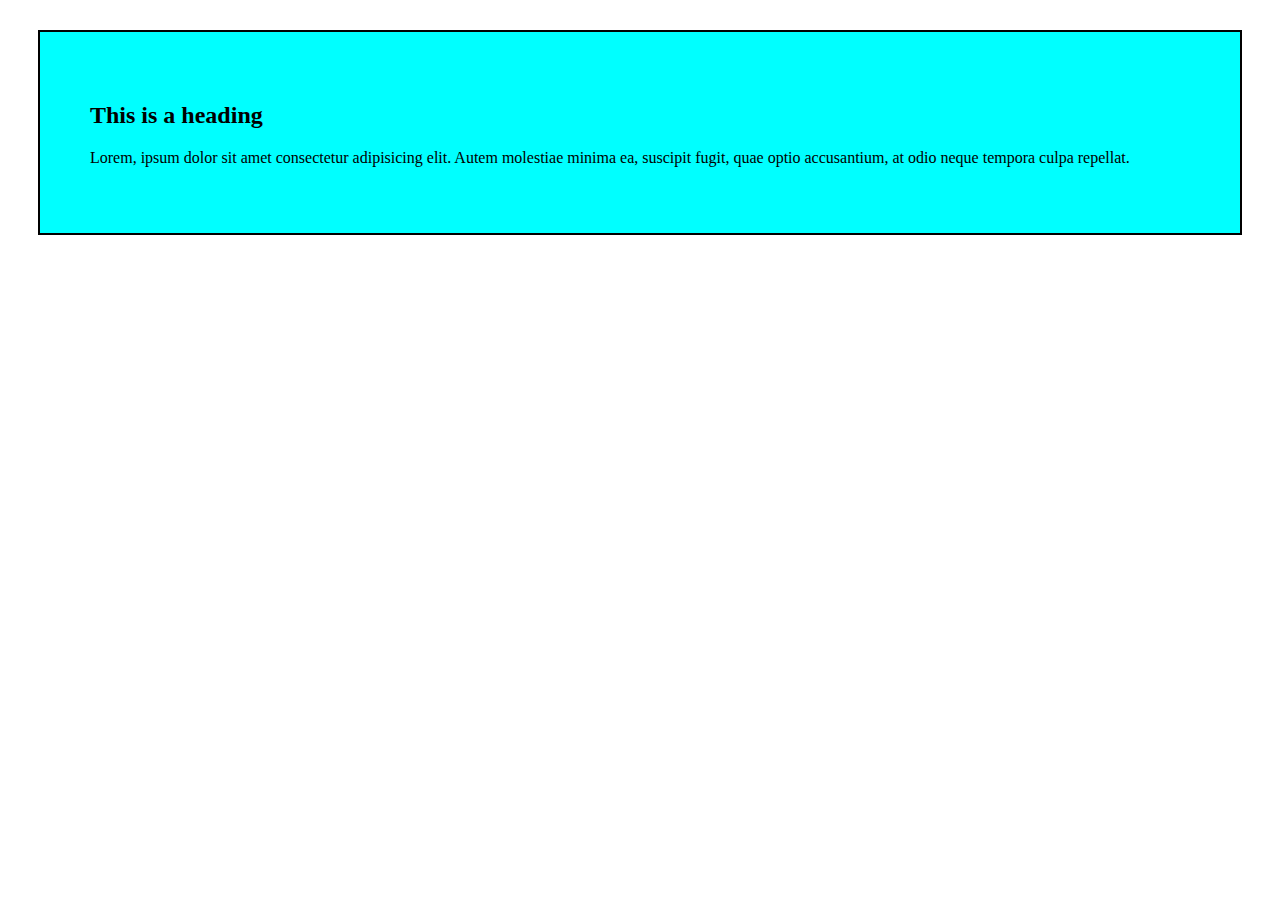
<file: boxmodel/index.html>
<!DOCTYPE html>
<html lang="en">
<head>
    <meta charset="UTF-8">
    <meta http-equiv="X-UA-Compatible" content="IE=edge">
    <meta name="viewport" content="width=device-width, initial-scale=1.0">
    <title>Document</title>
    <link rel="stylesheet" href="index.css">
</head>
<body>
    <div class="container">
    <h2>This is a heading</h2>
    <p>Lorem, ipsum dolor sit amet consectetur adipisicing elit. Autem molestiae minima ea, suscipit fugit, quae optio accusantium, at odio neque tempora culpa repellat.</p>
</div>

<div class="container1">
    
</div>

</body>
</html>
</file>
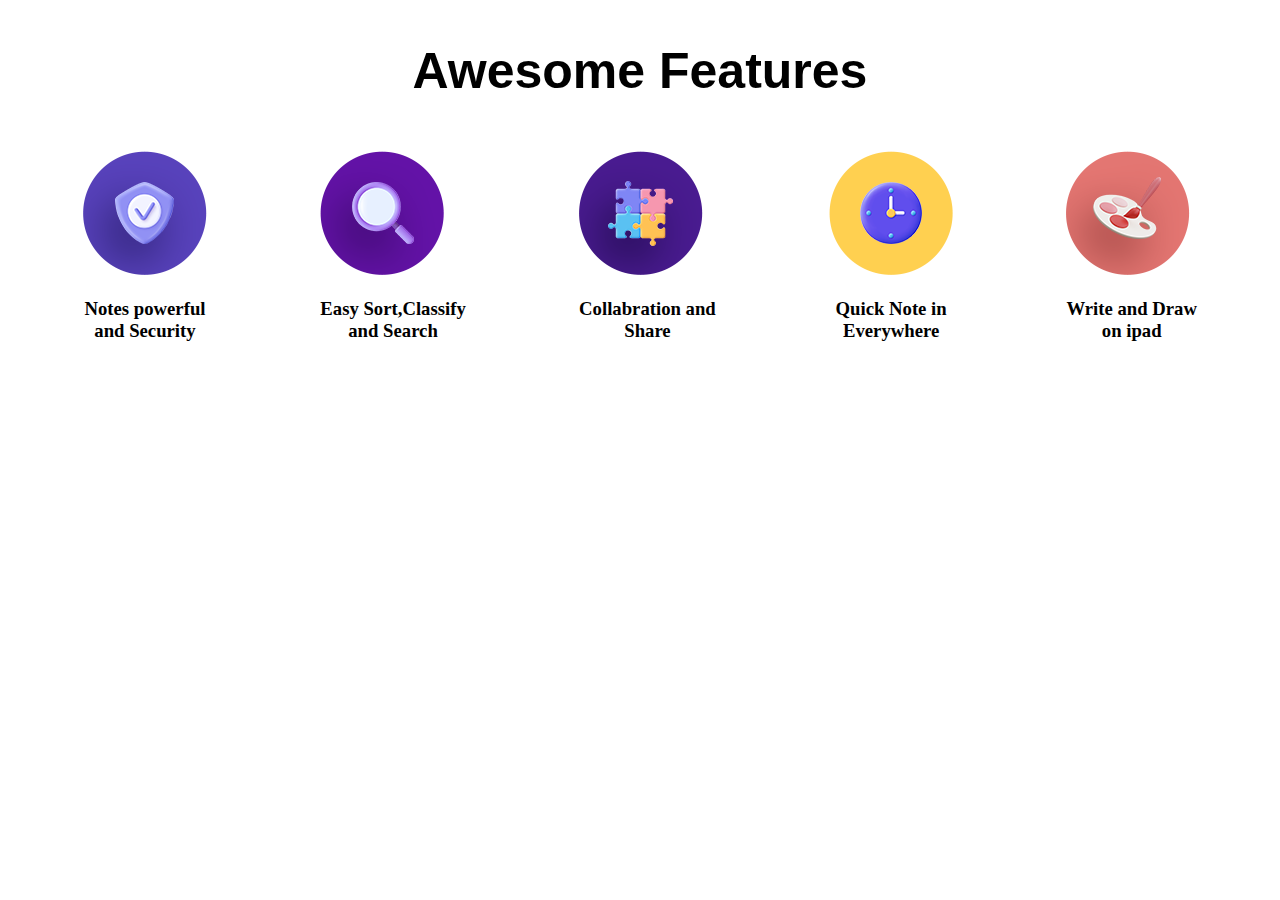
<file: Features/index.html>
<!DOCTYPE html>
<html lang="en">
<head>
    <meta charset="UTF-8">
    <meta http-equiv="X-UA-Compatible" content="IE=edge">
    <meta name="viewport" content="width=device-width, initial-scale=1.0">
    <title>Document</title>
    <link rel="stylesheet" href="style.css">
</head>
<body>
    <div class="main">
        <div class="container">
            <div class="header">
                <h2>Awesome <span> Features</span>
                   </h2>
            </div>
                <div class="row">
                    <div class="item1">
                        <div class="img1">
                            <img src="feature1.jpg" alt="">
                        </div>
                      <h3>Notes powerful <br> and Security</h3>
                    </div>
                    <div class="item2">
                        <div class="img2">
                        <img src="feature2.jpg" alt="">
                        </div>
                        <h3>Easy Sort,Classify <br>and Search</h3>
                    </div>
                    <div class="item3">
                        <div class="img3">
                            <img src="feature3.jpg" alt="">
                        </div>
                        <h3>Collabration and <br> Share</h3>
                    </div>
                    <div class="item4">
                        <div class="img4">
                         <img src="feature4.jpg" alt="">
                        </div>
                        <h3>Quick Note in <br>Everywhere</h3>
                    </div>
                    <div class="item5">
                        <div class="img5">
                            <img src="feature5.jpg" alt="">
                        </div>
                        <h3>Write and Draw <br>on ipad</h3>
                    </div>
               
            </div>
        </div>

    </div>
    
</body>
</html>
</file>
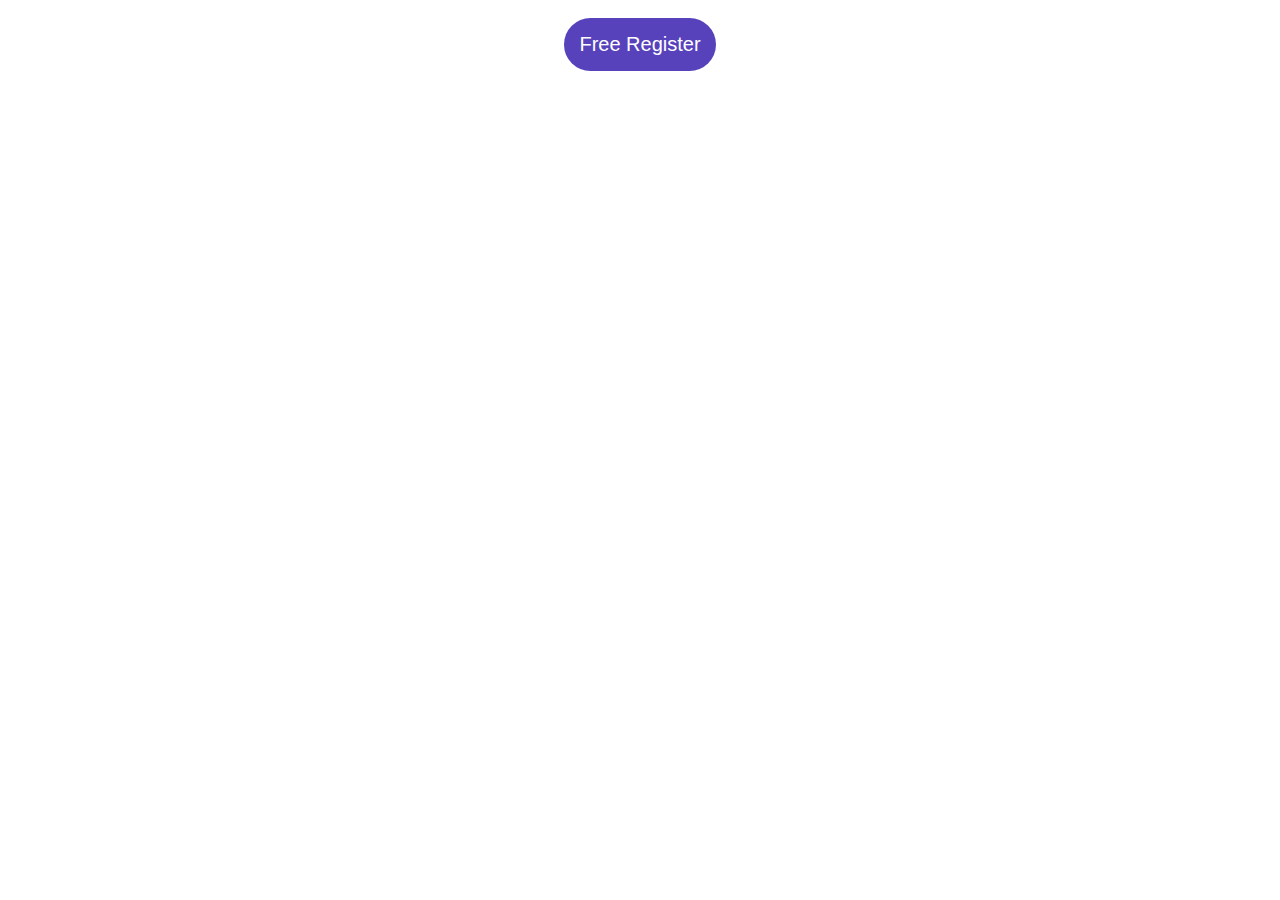
<file: free Register/index.html>
<!DOCTYPE html>
<html lang="en">
<head>
    <meta charset="UTF-8">
    <meta http-equiv="X-UA-Compatible" content="IE=edge">
    <meta name="viewport" content="width=device-width, initial-scale=1.0">
    <title>Document</title>
    <link rel="stylesheet" href="style.css">
</head>
<body>
   <div class="container">
    <button class="btn">Free Register</button>
   </div>
       
 
    
</body>
</html>
</file>
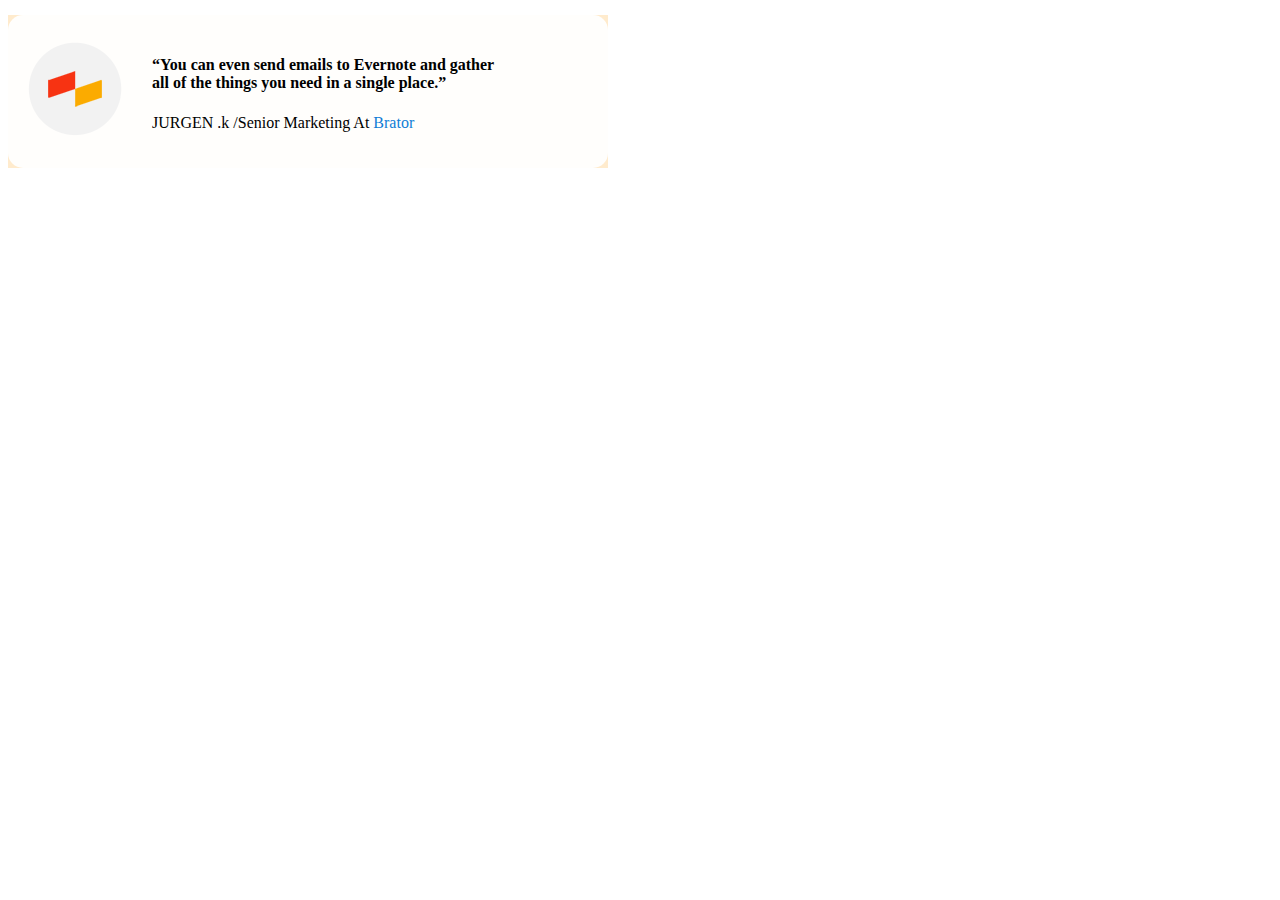
<file: ratings/index.html>
<!DOCTYPE html>
<html lang="en">
<head>
    <meta charset="UTF-8">
    <meta http-equiv="X-UA-Compatible" content="IE=edge">
    <meta name="viewport" content="width=device-width, initial-scale=1.0">
    <title>Document</title>
    <link rel="stylesheet" href="style.css">
</head>
<body>
    <div class="main">
        <div class="container">
            <div class="img-box">
                <div class="img">
                    <img src="ratingimg.jpg" alt="">
                </div>
            </div>
           
            <div class="info">
                <div class="stars">

                </div>
                <div class="header">
                    <h4>“You can even send emails to Evernote and gather <br>
                        all of the things you need in a single place.”</h4>
                </div>
                <div class="para">
                    <p>JURGEN .k /Senior Marketing At <a href="#">Brator</a></p>
                </div>
            </div>
        </div>
    </div>
    
</body>
</html>
</file>
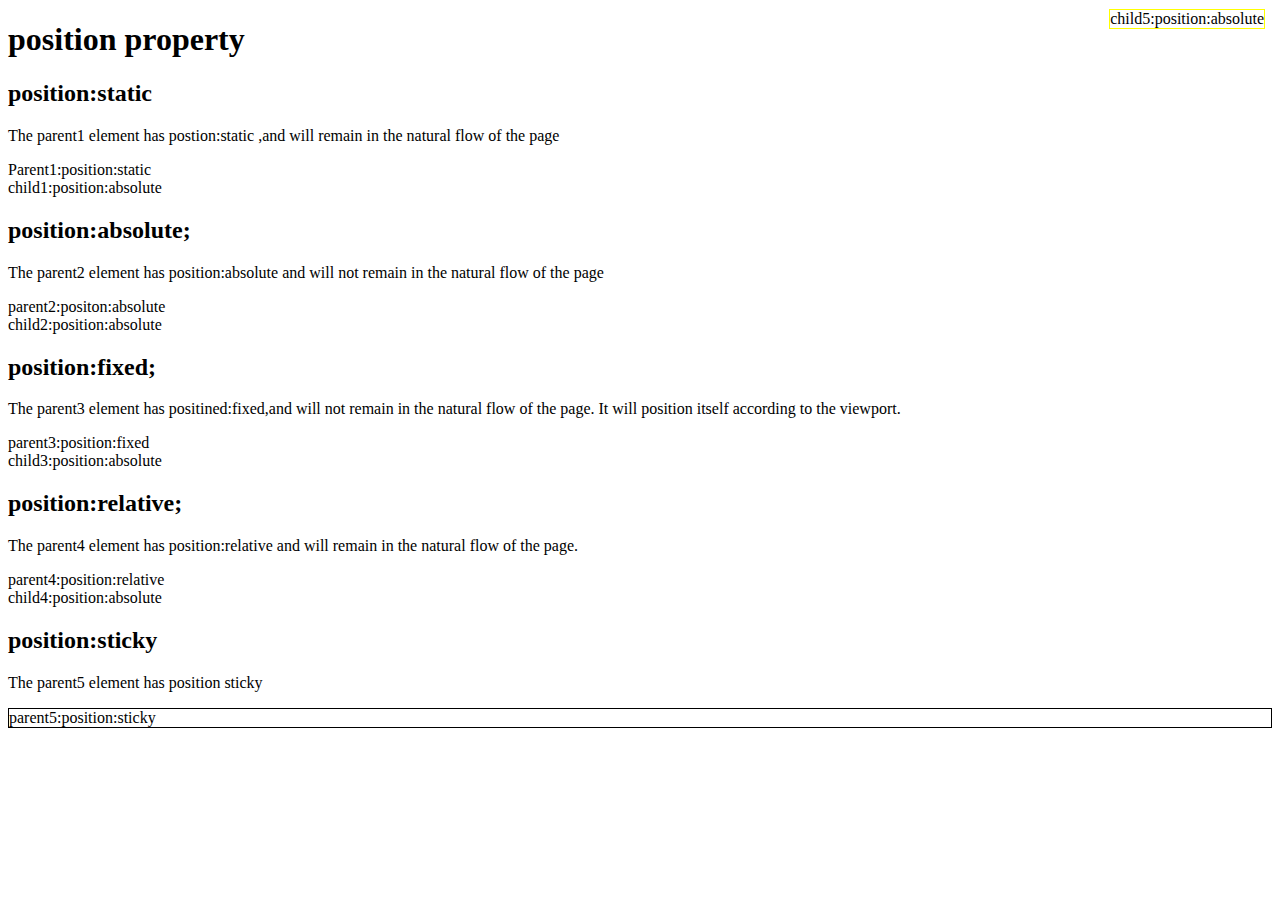
<file: someCssProperty/index.html>
<!DOCTYPE html>
<html lang="en">
<head>
    <meta charset="UTF-8">
    <meta http-equiv="X-UA-Compatible" content="IE=edge">
    <meta name="viewport" content="width=device-width, initial-scale=1.0">
    <title>Document</title>
    <!-- <link rel="stylesheet" href="cssSelector.css"> -->
    <!-- <link rel="stylesheet" href="cssBoxSizing.css"> -->
    <!-- <link rel="stylesheet" href="cssFonts.css"> -->
    <!-- <link rel="stylesheet" href="cssDisplay.css"> -->
    <link rel="stylesheet" href="positionProperty.css">
</head>
<body>
    <!-- 
        <div> <h1 class="center">This is a CSS Example</h1>
            <h2 class="center large">Red and center aligned heading</h2>
            <p>Hello, I  am a paragraph.</p>
            <p id="para1">I am a paragraph too.</p>
        </div> -->
<!--         ">this div is bigger</div> -->
   
        <!-- <h1>Without box-sizing</h1>
        <div class="div1">This div is smaller</div><br>
        <div class="div2 -->
    <!-- <h1 style="font-size:5vw">Hello world</h1>
  <p class="p1">This is a paragraph,shown in Times New Roman.</p>          
  <p class="p2">This is a paragraph,shown in Arial font.</p>          
  <p class="p3">This is a paragraph,shown in Lucida Console font.</p>           -->
<!-- 
  <h1>THe display property</h1>
  <h2>display:inline</h2>
  <div>Lorem, ipsum dolor sit amet consectetur adipisicing elit. Beatae, fuga! Laboriosam, optio tempore excepturi,<span class="a">cupiditate</span>  officia sed <span class="a">ratione </span> sapiente nulla totam minima.</div>

  <h2>display:inline-block</h2>
  <div>Lorem ipsum dolor sit amet <span class="b">adipisicing</span>  elit. Assumenda maiores animi, natus a eius <span class="b">obcaecati</span> accusamus, nobis alias temporibus odio odit libero quo.</div>

  <h2>display:block</h2>
  <div>Lorem ipsum dolor sit amet, consectetur adipisicing elit. Qui vel nam commodi <span class="c">dignissimos</span> nesciunt tenetur quasi tempora consequuntur ipsam <span class="c">veritatis</span>. Officia, quasi eaque.</div> -->

  <h1>position property</h1>
  <h2>position:static</h2>
  <p>The parent1 element has postion:static ,and will remain in the natural flow of the page</p>
  <div id="parent1">Parent1:position:static</div>
  <div id="child1">child1:position:absolute</div>

  <h2>position:absolute;</h2>
  <p>The parent2 element has position:absolute and will not remain in the natural flow of the page</p>
  <div id="parent2">parent2:positon:absolute</div>
  <div id="child2">child2:position:absolute</div>

  <h2>position:fixed;</h2>
  <p>The parent3 element has positined:fixed,and will not remain in the natural flow of the page.
  It will position itself according to the viewport.
  </p>
  <div id="parent3">parent3:position:fixed </div>
  <div id="child3">child3:position:absolute</div>

  <h2>position:relative;</h2>
  <p>The parent4 element has position:relative and will remain in the natural flow of the page.</p>
  <div id="parent4">parent4:position:relative</div>
  <div id="child4"> child4:position:absolute</div>

  <h2>position:sticky</h2>
  <p>The parent5 element has position sticky</p>
  <div id="parent5">parent5:position:sticky</div>
  <div id="child5">child5:position:absolute</div>



</body>
</html>
</file>
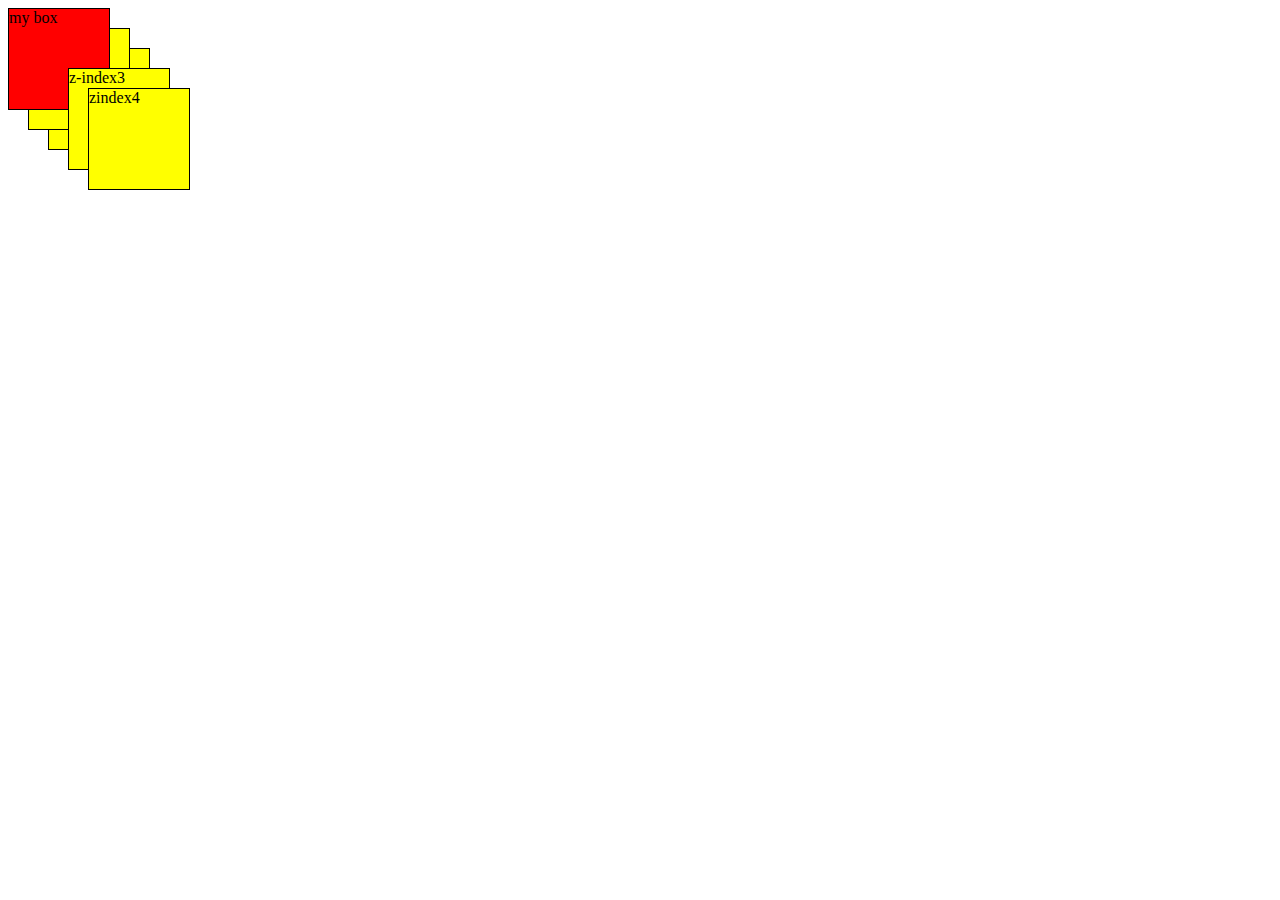
<file: Z-indexProperty/index.html>
<!DOCTYPE html>
<html lang="en">
<head>
    <meta charset="UTF-8">
    <meta http-equiv="X-UA-Compatible" content="IE=edge">
    <meta name="viewport" content="width=device-width, initial-scale=1.0">
    <title>Document</title>
    <link rel="stylesheet" href="style.css">
</head>
<body>
    <div class="container">
        <div id="mybox">my box</div>
        <div style="top:20px;left:20px ;z-index:1;">z-index1</div>
        <div style="top:40px;left:40px;z-index: 0;">z-index2</div>
        <div style="top:60px;left:60px;z-index: 2;">z-index3</div>
        <div style="top:80px;left:80px;z-index: 3;">zindex4</div>
    </div>
    
</body>
</html>
</file>
<file: boxmodel/index.css>
.container{
    background-color: aqua;
    border:2px solid black;
    padding:50px 50px;
    /*padding: 10px 20px 30px 40px top right bottom left*/
   /* padding : top/bottom left/right  10px 20px*/
    margin:30px 30px;

}
</file>
<file: Features/style.css>
.header h2{
   
    text-align: center;
    font-size: 50px;
    font-family:'Franklin Gothic Medium', 'Arial Narrow', Arial, sans-serif;
    color:#000
}
.row{
    display:flex;
    flex-direction: row;
    justify-content: space-between;
    

}
.item1{
margin-top:10px;
margin-left:75px;
/* margin-left:10px */
}
.item2{
    margin-top:10px;
}
.item3{
    margin-top:10px;
}
.item4{
    margin-top:10px;
}
.item5{
    margin-top:10px;
    margin-right:75px;
} 
.img1{


}
h3{
    text-align: center;

}
</file>
<file: free Register/style.css>
.container{
     display:flex;
     justify-content:center;
     /* align-items: center; */
}

.btn{
    color:white;
    background-color: #5842bc;
    font-size:20px;
    padding:15px;
    margin: 10px;
    border:none;
    border-radius:40px;
    cursor:pointer; 
}
.btn:hover{
    background-color:#9888de; ;
}
</file>
<file: ratings/style.css>
.main{
    background-color:blanchedalmond;
    width:600px;
    
}
.container{
    margin-top:15px ;
    display:flex;
    align-items: center;
    flex-wrap:wrap;
    flex-direction:row;
    background-color:#fffe;
    border-radius: 15px;
    box-sizing: border-box;
   
 
}
.img-box{
    margin:10px;
    margin-left: 10px;
   
}
.img{
    padding-left:10px;
}

.info{
    /* border: 1px solid black; */
    padding:5px;
    margin:15px;
}
.para a{
    text-decoration: none;
    color:rgb(15, 125, 214)

}
</file>
<file: someCssProperty/cssSelector.css>
/* CSS Element Selector */
/* The element selector select the HTML element based on the element name.
 */
 /* p{
    text-align:center;
    color:red;
 } */

 /* CSS ID Selector
 The id  Selector uses the id attribute of an HTML element to select a specific element.
 The id of an an element is unique ,so id selector is used to select the unique element.
 To select the element with a specific id we use (#) character ,followed by the id of the element. */
/*  
 #para1{
    text-align:center;
    color:blue;
 } */


 /* CSS Class Selector */
 /* The class selector select the HTML element with a specific class attribute.
 To select a element with a specific class,we use(.)followed by the class name.
  */

  /* .center{
    text-align:center;
    color:aqua;
  } */
/* 
  h1.center{
    text-align: center;
    color:yellow;
  } */


  /* We can give multiple class to HTML element. */
  /* h2.center{
    text-align: center;
    color:red;
  }

  h2.large{
    font-size:300%;
  } */


  /* CSS  Universal Selector*/
  /* The Uiversal Selector select all HTML element On the page. */

  /* * {
    text-align: right;
    color: blue;
  } */

  /* CSS Grouping Selector */
  /* Grouping Selector is better to miimize the code. */
  /* In Grouping Selector we seperate each selector with comma. */
/* 
  h1,h2,p{
    text-align:center;
    color:red;
  } */
</file>
<file: someCssProperty/cssBoxSizing.css>
.div1{
    width:300px;
    height:100px;
    border:1px solid blue;
}


.div2{
    width:300px;
    height:100px;
    padding:50px;
    border:1px solid red;
    box-sizing:border-box;
}
/* when we use the box-sizing:border-box it will inculde the border and paddind in the height and width of the element. */
</file>
<file: someCssProperty/cssFonts.css>
.p1{
    font-family:"Times New Roman",Times,serif;
    font-style:nomal;
    font-weight: normal;
    font-variant:normal;
    font-size:40px;
}

.p2{
    font-family:Arial, Helvetica, sans-serif;
    font-style:italic;
    font-weight:bold;
    font-variant:small-caps;
    font-size: 2.5em;
}

.p3{
    font-family: "Lusida Console","Courier New",monospace;
    font-family:oblique;
    font-weight: lighter;
    font-size: 1.875;
}
</file>
<file: someCssProperty/cssDisplay.css>
.a{
    display:inline;
    width:100px;
    height:100px;
    padding:5px;
    border:1px solid blue;
    background-color: yellow;
}

.b{
    display:inline-block;
    width:100px;
    height:100px;
    padding:5px;
    border:1px solid blue;
    background-color: yellow;
}
.c{
    display:block;
    width:100px;
    height:100px;
    padding:5px;
    border:1px solid blue;
    background-color: yellow;
}
</file>
<file: someCssProperty/positionProperty.css>
/* #parent1{
    position:static;
    border:1px solid blue;
    width: 300px;
    height: 100px;
}

#child1{
    position:absolute;
    border:1px solid black;
    top: 50px;
    right: 15px;
     
 } 
#parent2{
    position:absolute;
    border:1px solid blue;
    width: 300px;
    height: 100px;
    top: 750px;
    right: 15px;
}
#child2{
    position: absolute;
    border:1px solid blue;
    top: 70px;
    right: 15px;
}

#parent3{
    position:fixed;
    border: 1px solid blue;
    width: 300px;
    height: 100px;
    bottom: 0;
    left: 0;
    right: 0;
}
#child3{
    position:absolute;
    border: 1px solid red;
    top: 90px;
    right: 15px;
}
#parent4{
    position:relative;
    border: 1px solid black;
    width: 300px;
    height: 100px;
}
#child4{
    position:absolute;
    border: 1px solid red;
    top: 60px;
    right: 15px;
} */
#parent5{
    position:-webkit-sticky;
    position:sticky;
    border: 1px solid black;
    top: 0px;

}
#child5{
    position: absolute;
    border: 1px solid yellow;
    top: 9px;
    right: 15px;
}
</file>
<file: Z-indexProperty/style.css>
#mybox{
    position:absolute;
  background-color:red!important;
  opacity:1!important;
  z-index: 2;
}
.container{
    width:100%;
    position:absolute;
    height:300px;
    background-color:#FFFFFF;
  }
.container div{
    position: absolute;
    background-color: yellow;
    width: 100px;
    height: 100px;
    border:1px solid;

}
</file>
